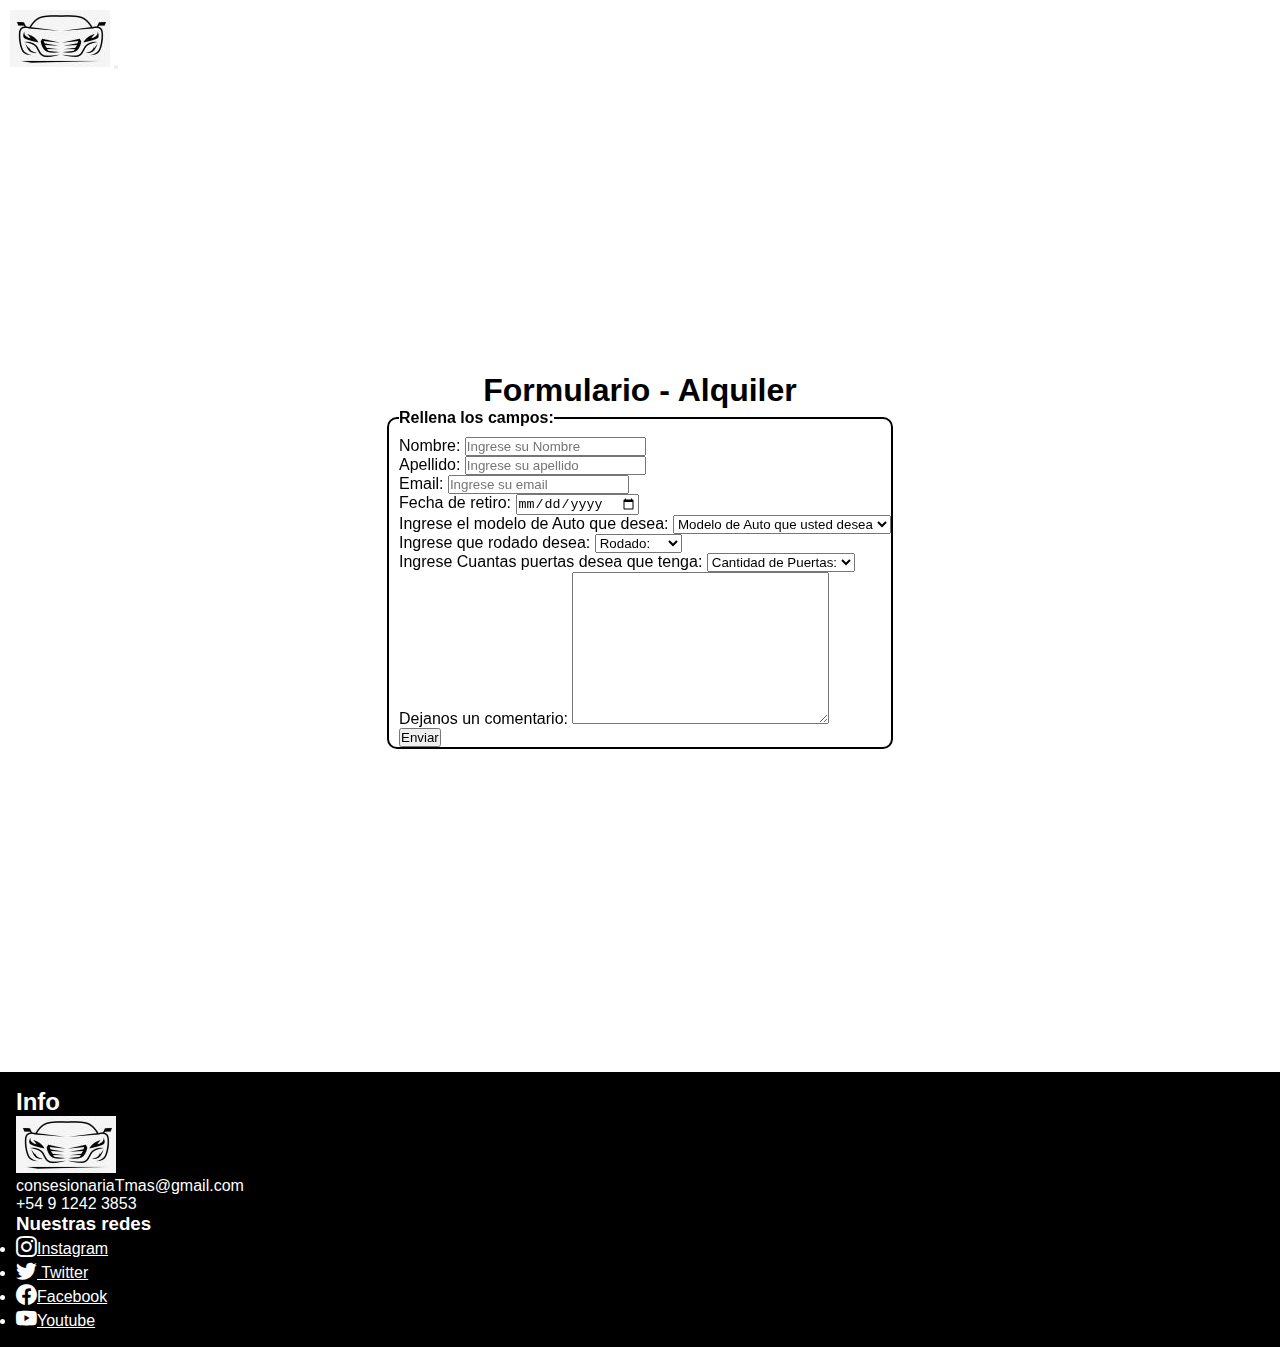
<file: pages/alquiler.html>
<!DOCTYPE html>
<html lang="en">

<head>
    <meta charset="UTF-8">
    <meta name="viewport" content="width=device-width, initial-scale=1.0">
    <meta name="description" content="Alquiler de autos de lujo y al mejor precio">
    <title> Seccion de Alquiler | Formulario de alquiler | Retiro de Auto  </title>
    <link rel="stylesheet" href="../css/styile.css">
    <link href="https://cdn.jsdelivr.net/npm/bootstrap@5.3.2/dist/css/bootstrap.min.css" rel="stylesheet"
        integrity="sha384-T3c6CoIi6uLrA9TneNEoa7RxnatzjcDSCmG1MXxSR1GAsXEV/Dwwykc2MPK8M2HN" crossorigin="anonymous">
    <script src="https://cdn.jsdelivr.net/npm/bootstrap@5.3.2/dist/js/bootstrap.bundle.min.js"
        integrity="sha384-C6RzsynM9kWDrMNeT87bh95OGNyZPhcTNXj1NW7RuBCsyN/o0jlpcV8Qyq46cDfL"
        crossorigin="anonymous"></script>
        <link href="https://unpkg.com/aos@2.3.1/dist/aos.css" rel="stylesheet">
    <link rel="stylesheet" href="https://cdn.jsdelivr.net/npm/bootstrap-icons@1.11.1/font/bootstrap-icons.css">

</head>

<body>

    <header class="bg-dark">
        <nav class="navbar navbar-expand-lg">
            <div class="container-fluid">
                <a class="navbar-brand" href="../index.html"> <img src="../img/logo2.jpg" alt=""> </a>
                <button class="navbar-toggler bg-light" type="button" data-bs-toggle="collapse"
                    data-bs-target="#navbarSupportedContent" aria-controls="navbarSupportedContent"
                    aria-expanded="false" aria-label="Toggle navigation">
                    <span class="navbar-toggler-icon"></span>
                </button>
                <div class="collapse navbar-collapse" id="navbarSupportedContent">
                    <ul class="navbar-nav me-auto mb-2 mb-lg-0">
                        <li class="nav-item">
                            <a class="nav-link active text-light" aria-current="page" href="../index.html"> Inicio </a>
                        </li>
                        <li class="nav-item">
                            <a class="nav-link text-light" href="productos.html"> Productos </a>
                        </li>
                        <li class="nav-item">
                            <a class="nav-link text-light" href="contacto.html"> Contacto </a>
                        </li>
                        <li class="nav-item">
                            <a class="nav-link text-light" href="nosotros.html"> Sobre Nosotros </a>
                        </li>
                        <li class="nav-item">
                            <a class="nav-link text-light" href="alquiler.html"> Alquilar Auto </a>
                        </li>
                    </ul>

                </div>
            </div>
        </nav>
    </header>



    <main class="contenedor-formulario">
        <div class="contenedor-titulo">
            <h1> Formulario - Alquiler </h1>
        </div>

        <form action=# method="get">


            <fieldset class="contenedor-form"  data-aos="flip-left"
            data-aos-easing="ease-out-cubic"
            data-aos-duration="2000">
                <legend> Rellena los campos: </legend>
                <div>
                    <label for="nombre"> Nombre: </label>
                    <input id="nombre" type="text" name="nombre" placeholder="Ingrese su Nombre">
                </div>

                <div>
                    <label for="apellido"> Apellido: </label>
                    <input id="apellido" type="text" name="apellido" placeholder="Ingrese su apellido">
                </div>

                <div>
                    <label for="mail"> Email: </label>
                    <input id="mail" type="email" name="mail" placeholder="Ingrese su email">
                </div>

                <div>
                    <label for="fecha"> Fecha de retiro: </label>
                    <input id="fecha" type="date" name="fecha" placeholder="Ingrese su fecha de retiro">
                </div>

                <div>
                    <label for="modelo"> Ingrese el modelo de Auto que desea: </label>
                    <select name="modelo" id="modelo">
                        <option> Modelo de Auto que usted desea </option>
                        <option value="Bmw"> Bmw </option>
                        <option value="Ferrari"> Ferrari</option>
                        <option value="Lamborghini"> Lamborghini</option>
                    </select>

                </div>

                <div>
                    <label for="rodado"> Ingrese que rodado desea: </label>
                    <select name="rodado" id="rodado">
                        <option> Rodado: </option>
                        <option value="auto"> Auto </option>
                        <option value="camioneta"> Camioneta </option>
                        <option value="camion"> Camion </option>
                    </select>
                </div>

                <div>
                    <label for="puertas"> Ingrese Cuantas puertas desea que tenga: </label>
                    <select name="puertas" id="puertas">
                        <option> Cantidad de Puertas: </option>
                        <option value="2"> 2 </option>
                        <option value="4"> 4 </option>
                    </select>
                </div>


                <div>
                    <label for="comentario"> Dejanos un comentario: </label>
                    <textarea name="comentario" id="cmentario" cols="30" rows="10"></textarea>
                </div>



                <div>
                    <button type="submit" class="btn btn-dark"> Enviar </button>
                </div>

            </fieldset>

        </form>

    </main>

    <footer>

        <div class="container footer-wrapper">

            <div class="footer-info">

                <h2> Info </h2>
                <img src="../img/logo2.jpg" alt="">

                <p> consesionariaTmas@gmail.com</p>
                <p> +54 9 1242 3853</p>
            </div>

            <div class="footer-redes">

                <h3> Nuestras redes </h3>
                <ul>
                    <li> <a href=""> <i class="bi bi-instagram"></i>Instagram </a> </li>
                    <li> <a href=""><i class="bi bi-twitter"></i> Twitter </a> </li>
                    <li> <a href=""><i class="bi bi-facebook"></i>Facebook </a> </li>
                    <li> <a href=""><i class="bi bi-youtube"></i>Youtube </a> </li>
                </ul>

            </div>
        </div>
    </footer>
    <script src="https://unpkg.com/aos@2.3.1/dist/aos.js"></script>
    <script>
      AOS.init();
    </script>
</body>

</html>
</file>
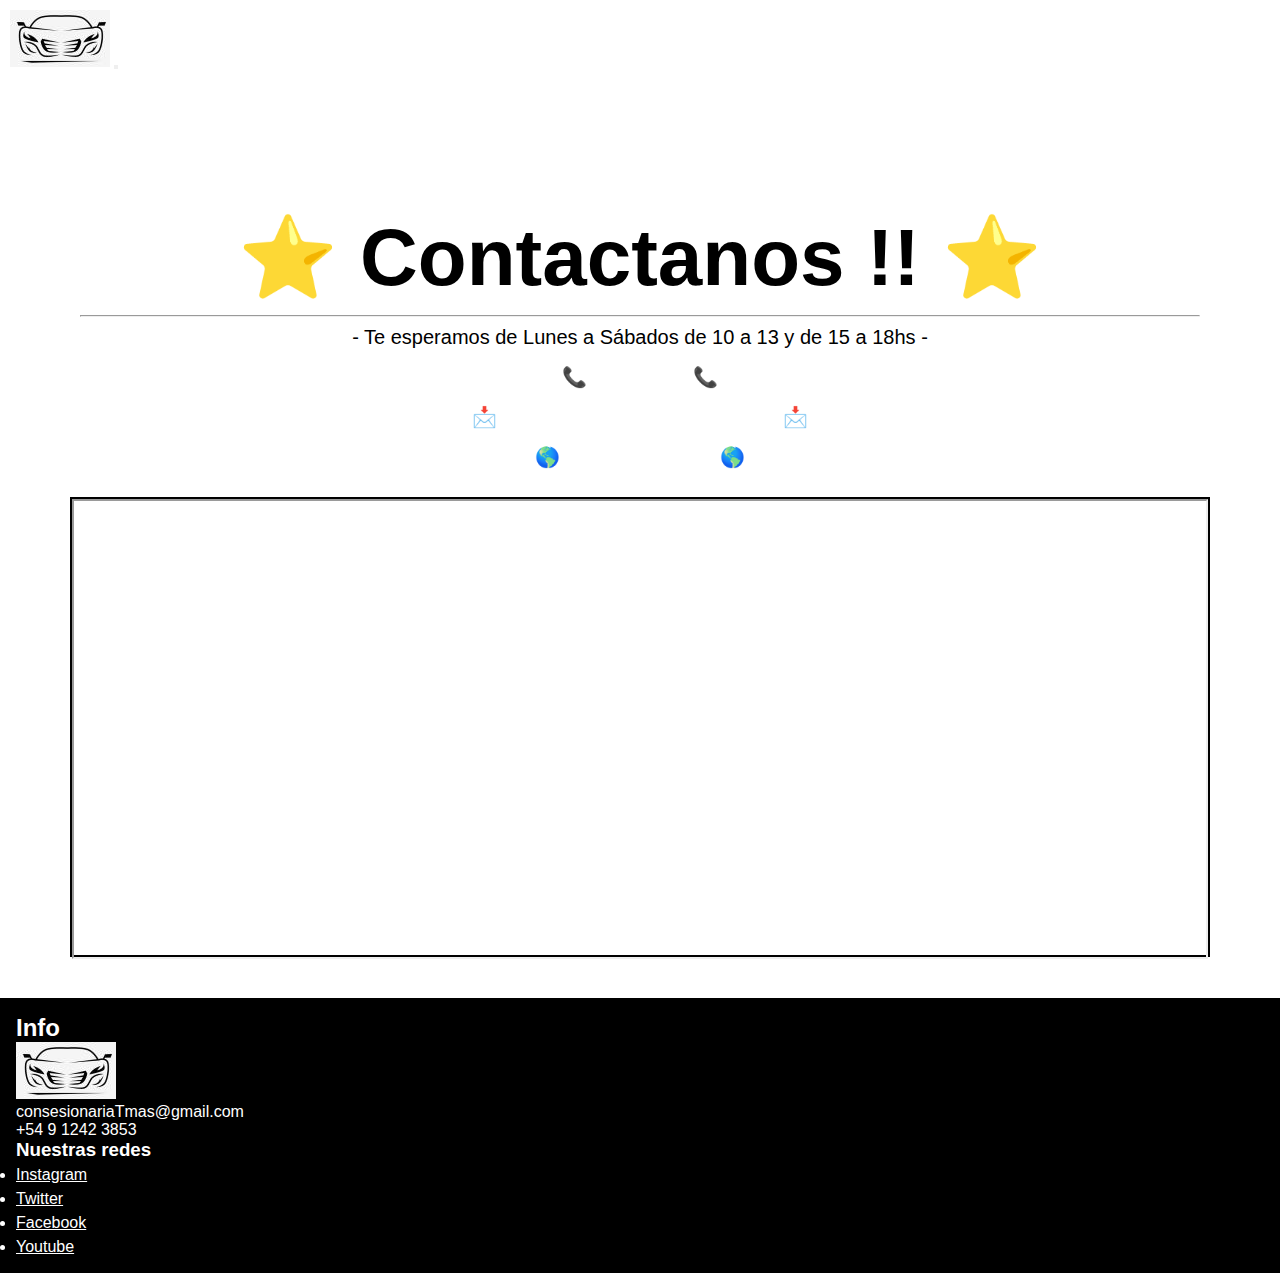
<file: pages/contacto.html>
<!DOCTYPE html>
<html lang="en">
<head>
    <meta charset="UTF-8">
    <meta name="viewport" content="width=device-width, initial-scale=1.0">
    <meta name="description" content="Contactanos con nuestro numero de telefono, mail, nuestra ubicacion de consesionaria">
    <title> Contacto | Numero de telefono consesionaria | Mail consesionaria | Ubicacion consesionaria </title>
    <link rel="stylesheet" href="../css/styile.css">
    <link href="https://cdn.jsdelivr.net/npm/bootstrap@5.3.2/dist/css/bootstrap.min.css" rel="stylesheet" integrity="sha384-T3c6CoIi6uLrA9TneNEoa7RxnatzjcDSCmG1MXxSR1GAsXEV/Dwwykc2MPK8M2HN" crossorigin="anonymous">
    <script src="https://cdn.jsdelivr.net/npm/bootstrap@5.3.2/dist/js/bootstrap.bundle.min.js"
    integrity="sha384-C6RzsynM9kWDrMNeT87bh95OGNyZPhcTNXj1NW7RuBCsyN/o0jlpcV8Qyq46cDfL"
    crossorigin="anonymous"></script>
    <link href="https://unpkg.com/aos@2.3.1/dist/aos.css" rel="stylesheet">

</head>
<body>
    <header class="bg-dark">
        <nav class="navbar navbar-expand-lg">
          <div class="container-fluid">
            <a class="navbar-brand" href="../index.html"> <img src="../img/logo2.jpg" alt="Imagen de Logo"> </a>
            <button class="navbar-toggler bg-light" type="button" data-bs-toggle="collapse" data-bs-target="#navbarSupportedContent" aria-controls="navbarSupportedContent" aria-expanded="false" aria-label="Toggle navigation">
              <span class="navbar-toggler-icon"></span>
            </button>
            <div class="collapse navbar-collapse" id="navbarSupportedContent">
              <ul class="navbar-nav me-auto mb-2 mb-lg-0">
                <li class="nav-item">
                  <a class="nav-link active text-light" aria-current="page" href="../index.html"> Inicio </a>
                </li>
                <li class="nav-item">
                  <a class="nav-link text-light" href="productos.html"> Productos </a>
                </li>
                <li class="nav-item">
                  <a class="nav-link text-light" href="contacto.html"> Contacto </a>
                </li>
                <li class="nav-item">
                  <a class="nav-link text-light" href="nosotros.html"> Sobre Nosotros </a>
                </li>
                <li class="nav-item">
                  <a class="nav-link text-light" href="alquiler.html"> Alquilar Auto </a>
                </li>
              </ul>
              
            </div>
          </div>
        </nav>
    </header>


    <main>
        <div class="container-contacto">
            <div class="row">
                <div class="tituloContacto">
                    <h1> ⭐ Contactanos !! ⭐ </h1>
                </div>
                <div class="info">
                    <hr>
                    <p> - Te esperamos de Lunes a Sábados de 10 a 13 y de 15 a 18hs - </p>
                    <a class="navbar-brand mb-2" href="https://web.whatsapp.com" target="_blank">
                        <p> 📞 4209-4983 📞 </p>
                    </a>
                    <a class="navbar-brand mb-2"
                        href="https://mail.google.com/mail/u/0/?tab=rm&ogbl#inbox?compose=CllgCJTJnjMzbhpqtWnLtnGHxVtpNlVSKqcSmwnZZvbkvvgvQbxRfGvsgrptTgFRJSCwJPxlGSq"
                        target="_blank">
                        <p>📩 concesionaria.a@gmail.com.ar 📩</p>
                    </a>
                    <a class="navbar-brand mb-2"
                        href="https://www.google.com/maps/place/Nordelta,+Benavidez,+Provincia+de+Buenos+Aires/@-34.4026258,-58.6787773,15z/data=!3m1!4b1!4m6!3m5!1s0x95bca141d4279f95:0xe04c023895a15ca2!8m2!3d-34.4026444!4d-58.6684776!16s%2Fm%2F02rt_gv?entry=ttu"
                        target="_blank">
                        <p>🌎 Nordelta, Bs. As. 🌎</p>
                    </a>
                </div>
            </div>
            <div class="mapa" data-aos="fade-up"
            data-aos-duration="3000">
                <iframe
                    src="https://www.google.com/maps/embed?pb=!1m18!1m12!1m3!1d13167.687132997438!2d-58.67585910602342!3d-34.40333393917816!2m3!1f0!2f0!3f0!3m2!1i1024!2i768!4f13.1!3m3!1m2!1s0x95bca141d4279f95%3A0xe04c023895a15ca2!2sNordelta%2C%20Benavidez%2C%20Provincia%20de%20Buenos%20Aires!5e0!3m2!1ses-419!2sar!4v1694029621233!5m2!1ses-419!2sar"
                    width="100%" 
                    height="460" 
                    allowfullscreen="true"
                    loading="lazy"
                    referrerpolicy="no-referrer-when-downgrade">
                </iframe>
            </div>
        </div>
    </main>


    <footer>

      <div class="container footer-wrapper">

          <div class="footer-info">

              <h2> Info </h2>
              <img src="../img/logo2.jpg" alt="">

              <p> consesionariaTmas@gmail.com</p>
              <p> +54 9 1242 3853</p>
          </div>

          <div class="footer-redes">

              <h3> Nuestras redes </h3>
              <ul>
                  <li>  <a href=""> <i class="bi bi-instagram"></i>Instagram  </a> </li>
                  <li> <a href=""><i class="bi bi-twitter"></i> Twitter </a> </li>
                  <li> <a href=""><i class="bi bi-facebook"></i>Facebook </a> </li>
                  <li> <a href=""><i class="bi bi-youtube"></i>Youtube </a> </li>
              </ul>

          </div>
      </div>
  </footer>
  <script src="https://unpkg.com/aos@2.3.1/dist/aos.js"></script>
  <script>
    AOS.init();
  </script>
</body>
</html>
</file>
<file: css/styile.css>
* {
  margin: 0;
  padding: 0;
  box-sizing: border-box;
}

a {
  color: white;
}


.productos-index {
  padding: 1rem;
  display: flex;
  flex-direction: column;
  align-items: flex-start;
  margin-left: 100px;
  margin-bottom: 40px;
}


body {
  background-color: white;
}

.contenedor-imagen {
  height: 300px;
  width: 300px;
}

.imagen-achicada {
  width: 100%;
  height: 100%;
}

.caja {
  display: flex;
  padding-bottom: 100px;
  padding-top: 40px;
}

.caja > div {
  width: 50%;
  padding: 5px;
}

.img-consesionaria {
  width: 600px;
  height: auto;
}

.titulo-home {
  text-align: center;
}


header {
  width: 100%;
  height: auto;
  padding: 10px;
}

body {
  margin: 0;
  font-family: Arial, sans-serif;
}

.navbar {
  display: flex;
  justify-content: space-between;
  align-items: center;
}

.logo img {
  width: 50px;
}

.nav-links {
  display: flex;
}
.nav-links a {
  color: white;
  text-decoration: none;
  margin: 0 15px;
}

.nav-links a:hover {
  text-decoration: underline;
}

footer {
  border-top: 1px solid white;
  background-color: black;
  color: white;
  padding: 1rem;
}

.footer-wrapper {
  display: flex;
}

.footer-redes ul li a {
  color: white;
}

.footer-redes ul li a i {
  font-size: 1.3rem;
}

.portada-index {
  height: 91vh;
  background-image: url(../img/porshe2.jpg);
  background-position: center;
  background-size: cover;
  display: flex;
  justify-content: center;
  align-items: end;
  padding: 100px;
}

.texto-portada {
  background-color: rgba(85, 79, 79, 0.414);
  justify-content: end;
  padding: 16px;
  border-radius: 10px;
  align-items: center;
  font-family: "Gill Sans", "Gill Sans MT", "Trebuchet MS", sans-serif;
}

fieldset {
  border: 2px solid black;
  border-radius: 10px;
  padding-left: 10px;
  margin-bottom: 20px;
}
fieldset-div {
  margin-bottom: 10px;
}

.contenedor-form {
  border: 2px solid black;
}

legend {
  font-weight: bold;
  margin-bottom: 10px;
}

.contenedor-formulario {
  display: flex;
  flex-direction: column;
  justify-content: center;
  align-items: center;
  height: 100vh;
  margin: 0;
  padding-bottom: 500px;
  padding-top: 400px;
}
.contenedor-formulario-form {
  width: 90%;
  max-width: 700px;
  height: 700px;
  border: 2px;
  border-style: solid;
  border-color: black;
}

.tituloContacto {
  font-family: "Lora", sans-serif;
  font-size: 40px;
  text-align: center;
  padding-top: 40px;
  text-align: center;
}

.info {
  padding: 10px;
  line-height: 2;
  text-align: center;
  text-decoration: double;
  font-family: "Roboto", sans-serif;
  font-size: 20px;
}

.container-contacto {
  width: 100%;
  max-width: 1140px;
  margin-right: auto;
  margin-left: auto;
}

.mapa {
  text-align: center;
  height: 460px;
  border: 2px solid;
  margin-bottom: 40px;
}

.caja-quienes {
  margin-left: 40px;
  margin-right: 40px;
}

.texto-quienes {
  padding-top: 30px;
  font-size: 20px;
  font-style: italic;
  color: black;
}

.titulo-quienes {
  text-align: center;
  text-decoration: underline;
  color: black;
}

.metodos {
  text-align: center;
  padding: 30px;
  text-decoration: underline;
  font-style: italic;
}

.c-item {
  height: 480px;
}

.c-img {
  height: 100%;
  object-fit: cover;
}

.oficinas {
  font-style: italic;
  text-decoration: underline;
  text-align: center;
  padding: 30px;
  font-size: 20px;
}

.contenedor-metodos {
  padding-bottom: 50px;
  margin-left: 40px;
}
.contenedor-metodos-nos {
  margin: 20px;
}

.container-xl {
  padding: 40px;
}

.titulo-quienes {
  padding-top: 40px;
}

.titulo-metodos-nos {
  text-align: center;
}

.card {
  width: 18rem;
}
.card-nos {
  width: 18rem;
}
.card-img-top-nos {
  max-width: 100%;
}
.card-card-body-nos {
  text-align: center;
}

.container-nos {
  text-align: center;
}

.row-nos {
  display: flex;
  justify-content: space-between;
  padding-left: 90px;
}

.col-nos {
  flex: 1;
  margin: 0 10px;
}

.tarjeta-pagos-nos {
  margin-top: 20px;
}

.tarjeta-producto {
  border: 2px solid black;
  width: 250px;
  border-radius: 10px;
  overflow: hidden;
  margin-bottom: 10px;
  height: auto;
}
.tarjeta-producto img {
  width: 100%;
  object-fit: cover;
}

.tarjeta-body {
  border-top: 2px solid black;
  display: flex;
  flex-direction: column;
  align-items: center;
  gap: 4px;
  padding: 0px;
  background-color: white;
  padding-bottom: 10px;
}

.boton-tarjeta {
  padding: 10px 8px;
  display: inline-block;
  color: black;
  border-radius: 10px;
  border: 1px solid black;
  text-decoration: none;
}

.product {
  border: 1px solid #e0e0e0;
  padding: 20px;
  margin-left: 80px;
  margin-top: 20px;
  text-align: center;
  width: 350px;
  box-shadow: 0px 0px 10px rgba(0, 0, 0, 0.6);
  display: inline-block;
}
.product img {
  max-width: 100%;
  height: auto;
  margin-bottom: 10px;
}
.product h2 {
  font-size: 1.5rem;
  margin: 0;
  color: #333;
}
.product .Precio {
  font-size: 1.25rem;
  color: #e74c3c;
  margin-top: 5px;
}

.boton-compra {
  padding: 10px 20px;
  background-color: #4CAF50;
  color: white;
  border: none;
  border-radius: 5px;
  cursor: pointer;
  font-size: 16px;
}
.boton-compra:hover {
  background-color: red;
}

.productos {
  padding-top: 40px;
  padding-bottom: 40px;
}

.productos-autos {
  text-align: center;
  padding-top: 30px;
}
.productos-ferrari {
  padding: 1rem;
  display: flex;
  flex-direction: column;
  align-items: center;
}
/* Media Queries Celular */
@media screen and (min-width: 501px) and (max-width: 1300px) {
  .card {
    margin-left: 10%;
  }
  .info {
    padding-bottom: 20px;
  }
  .footer-wrapper {
    display: flex;
    flex-direction: column;
    align-items: center;
  }
  .footer-info,
  .footer-redes {
    width: 100%;
  }
  .productos-index {
    margin-left: 45px;
   
  }

  }
  @media screen and (min-width: 400px) and (max-width: 500px) {
    .productos-index {
      margin-left: 45px;
    }
    .product{
      margin-left:30px ;
    }
  }
/*# sourceMappingURL=styile.css.map */
</file>
